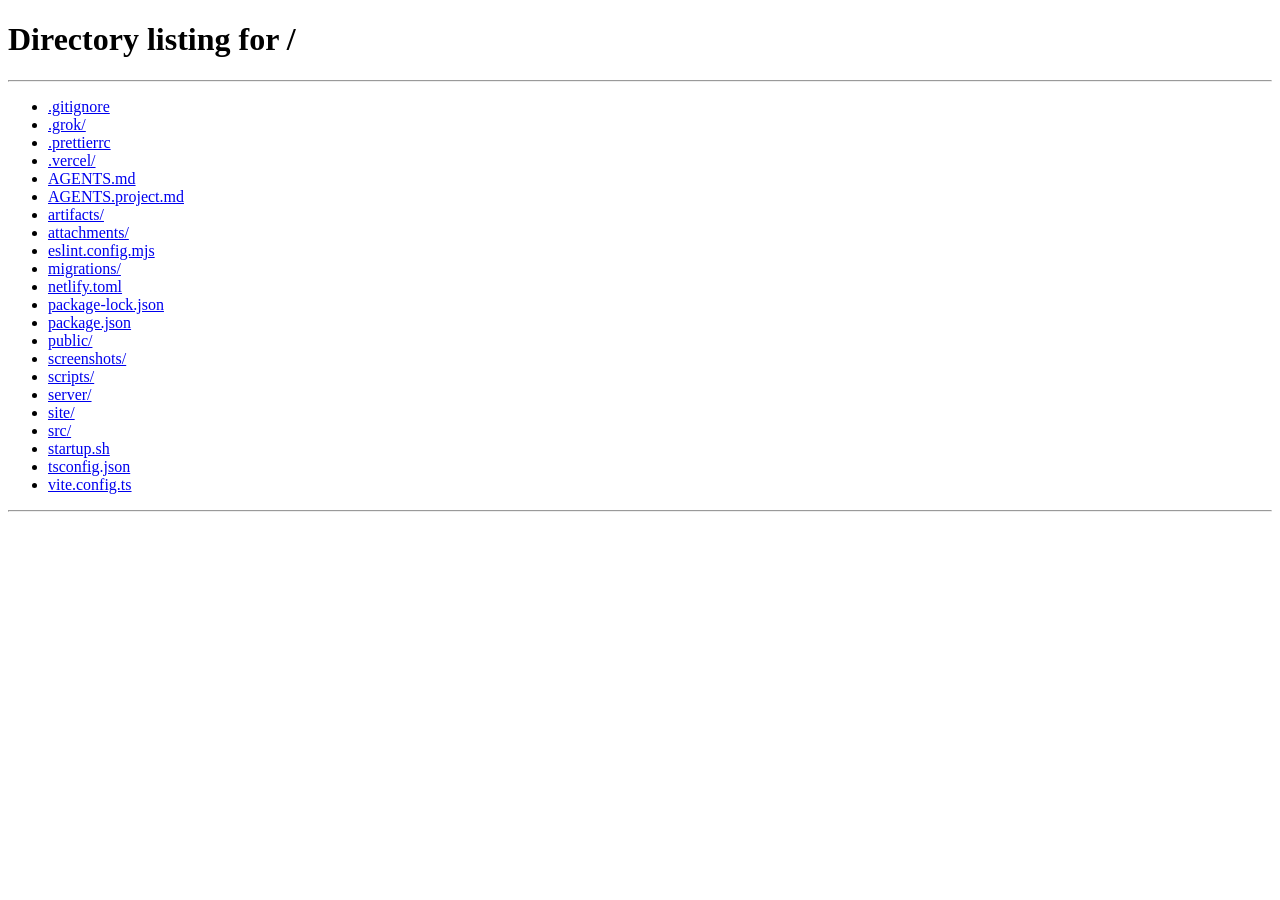
<file: site/index.html>
<!DOCTYPE html><html lang="en-AU"><head><meta charset="utf-8" /><meta name="viewport" content="width=device-width, initial-scale=1" /><title>NanoAssure™</title><meta http-equiv="refresh" content="0; url=/" /></head><body style="background:#0b0a08;color:#e8c878;font-family:Georgia,serif;padding:2rem"><p>Maison is the public face. If you are on a static host serving /site, open index from nanoassure-workspace.</p><p><a href="/" style="color:#e8c878">Continue</a></p></body></html>
</file>
